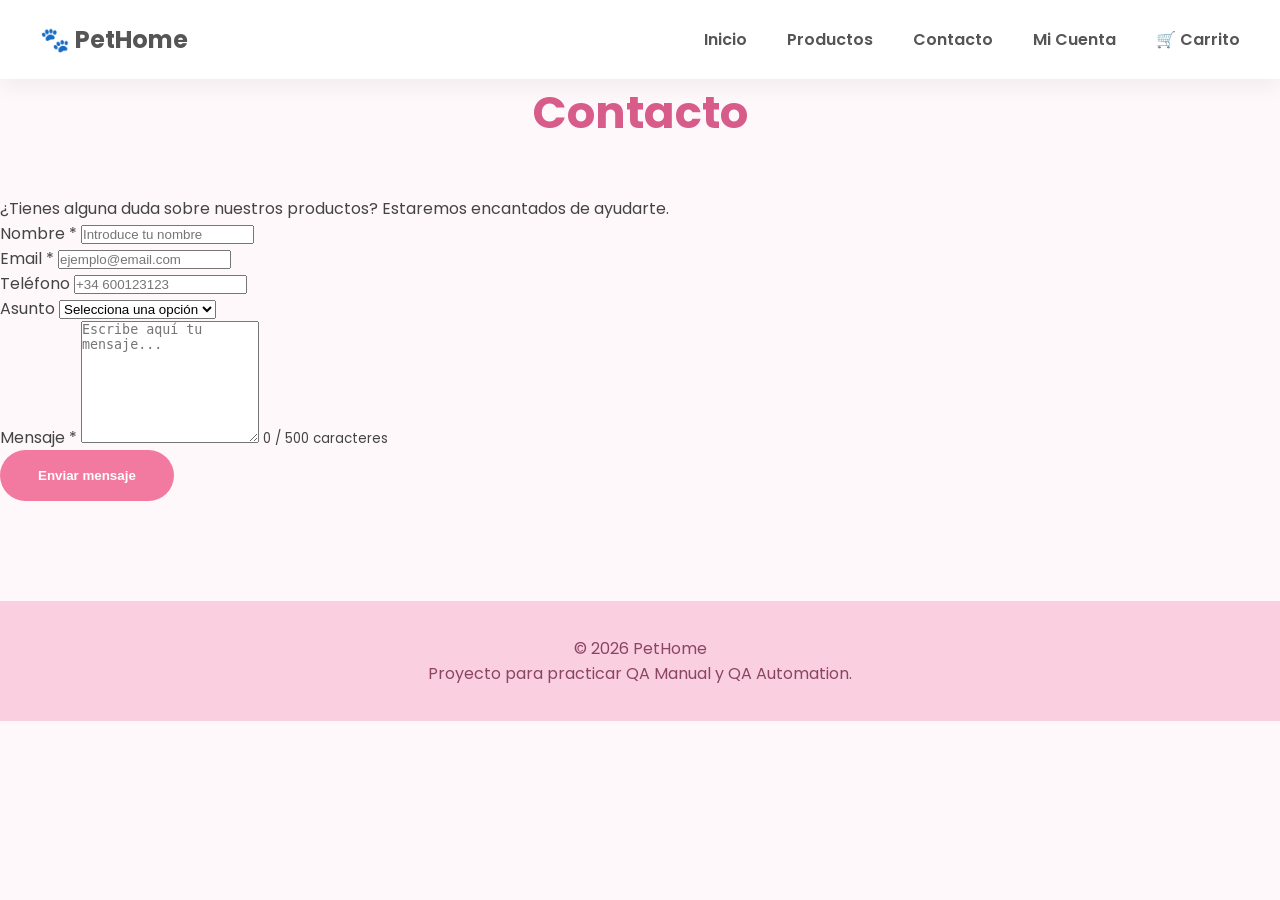
<file: contact.html>
<!DOCTYPE html>
<html lang="es">

<head>

<link rel="preconnect" href="https://fonts.googleapis.com">
<link rel="preconnect" href="https://fonts.gstatic.com" crossorigin>

<link href="https://fonts.googleapis.com/css2?family=Poppins:wght@300;400;500;600;700&display=swap" rel="stylesheet">

    <meta charset="UTF-8">

    <meta name="viewport" content="width=device-width, initial-scale=1.0">

    <title>Contacto | PetHome</title>

    <link rel="stylesheet" href="css/style.css">

</head>

<body>

<header>

    <nav>

        <a href="index.html" id="logo">
            <h1>🐾 PetHome</h1>
        </a>

        <ul>

            <li><a href="index.html">Inicio</a></li>

            <li><a href="products.html">Productos</a></li>

            <li><a href="contact.html">Contacto</a></li>

            <li><a href="#">Mi Cuenta</a></li>

            <li><a href="#">🛒 Carrito</a></li>

        </ul>

    </nav>

</header>

<main>

<section id="contact">

    <h2>Contacto</h2>

    <p>
        ¿Tienes alguna duda sobre nuestros productos?
        Estaremos encantados de ayudarte.
    </p>

    <form id="contact-form">

        <div>

            <label for="name">
                Nombre *
            </label>

            <input
                type="text"
                id="name"
                name="name"
                placeholder="Introduce tu nombre"
                required>

        </div>

        <div>

            <label for="email">
                Email *
            </label>

            <input
                type="email"
                id="email"
                name="email"
                placeholder="ejemplo@email.com"
                required>

        </div>

        <div>

            <label for="phone">
                Teléfono
            </label>

            <input
                type="tel"
                id="phone"
                name="phone"
                placeholder="+34 600123123">

        </div>

        <div>

            <label for="subject">
                Asunto
            </label>

            <select id="subject">

                <option value="">Selecciona una opción</option>

                <option>Pedido</option>

                <option>Devolución</option>

                <option>Información</option>

                <option>Incidencia</option>

            </select>

        </div>

        <div>

            <label for="message">
                Mensaje *
            </label>

            <textarea
                id="message"
                rows="8"
                maxlength="500"
                placeholder="Escribe aquí tu mensaje..."
                required></textarea>

            <small id="contador">
                0 / 500 caracteres
            </small>

        </div>

        <button type="submit" class="btn">

            Enviar mensaje

        </button>

    </form>

    <div id="success-message" style="display:none;">

        <h3>✅ Mensaje enviado correctamente</h3>

        <p>
            Gracias por contactar con PetHome.
            Te responderemos lo antes posible.
        </p>

    </div>

</section>

</main>

<footer>

    <p>© 2026 PetHome</p>

    <p>Proyecto para practicar QA Manual y QA Automation.</p>

</footer>

<script src="js/contact.js"></script>

</body>

</html>
</file>
<file: css/style.css>
/* ===========================
   RESET
=========================== */

*{
    margin:0;
    padding:0;
    box-sizing:border-box;
}

html{
    scroll-behavior:smooth;
}

body{

    font-family:'Poppins',sans-serif;

    background:#FFF8FB;

    color:#444;

}

/* ===========================
   HEADER
=========================== */

header{

    background:white;

    position:sticky;
    top:0;

    z-index:1000;

    box-shadow:0 8px 20px rgba(0,0,0,.05);

}

nav{

    max-width:1300px;

    margin:auto;

    display:flex;

    justify-content:space-between;

    align-items:center;

    padding:22px 40px;

}

.logo{

    font-size:2rem;

    font-weight:700;

    text-decoration:none;

    color:#F27AA1;

}

nav ul{

    list-style:none;

    display:flex;

    gap:40px;

}

nav a{

    text-decoration:none;

    color:#555;

    font-weight:600;

    transition:.3s;

}

nav a:hover{

    color:#F27AA1;

}

.active{

    color:#F27AA1;

}

/* ===========================
   HERO
=========================== */

.hero{

    width:90%;

    max-width:1300px;

    margin:50px auto;

    border-radius:40px;

    padding:90px 60px;

    background:linear-gradient(
        135deg,
        #FFD6E7,
        #FFEAF5,
        #FFF7FB
    );

    text-align:center;

    box-shadow:0 20px 45px rgba(0,0,0,.08);

}

.hero-badge{

    display:inline-block;

    background:white;

    padding:12px 24px;

    border-radius:50px;

    color:#F27AA1;

    font-weight:600;

    margin-bottom:30px;

}

.hero h1{

    font-size:4rem;

    color:#D85C89;

    margin-bottom:25px;

}

.hero p{

    width:70%;

    margin:auto;

    font-size:1.25rem;

    line-height:1.8;

    color:#666;

}

/* ===========================
   BOTONES
=========================== */

.hero-buttons{

    margin-top:50px;

    display:flex;

    justify-content:center;

    gap:20px;

}

.btn{

    background:#F27AA1;

    color:white;

    padding:18px 38px;

    border-radius:50px;

    text-decoration:none;

    font-weight:600;

    border:none;

    cursor:pointer;

    transition:.3s;

}

.btn:hover{

    background:#EA5C8B;

    transform:translateY(-4px);

    box-shadow:0 12px 20px rgba(242,122,161,.3);

}

.btn-secondary{

    background:white;

    color:#F27AA1;

}

.btn-secondary:hover{

    background:#FFF2F8;

}

/* ===========================
   TITULOS
=========================== */

section h2{

    text-align:center;

    font-size:2.8rem;

    color:#D85C89;

    margin-bottom:50px;

}

/* ===========================
   CATEGORIAS
=========================== */

.categories{

    width:90%;

    max-width:1300px;

    margin:80px auto;

}

.category-grid{

    display:grid;

    grid-template-columns:repeat(auto-fit,minmax(220px,1fr));

    gap:30px;

}

.category-card{

    background:white;

    border-radius:30px;

    padding:35px;

    text-align:center;

    transition:.3s;

    box-shadow:0 10px 25px rgba(0,0,0,.05);

}

.category-card:hover{

    transform:translateY(-10px);

    box-shadow:0 18px 35px rgba(242,122,161,.2);

}

.emoji{

    font-size:3rem;

    margin-bottom:15px;

}

.category-card h3{

    margin-bottom:15px;

    color:#D85C89;

}

.category-card p{

    color:#666;

    line-height:1.6;

}

/* ===========================
   PRODUCTOS DESTACADOS
=========================== */

.featured-products{

    width:90%;

    max-width:1300px;

    margin:100px auto;

}

#featured-products{

    display:grid;

    grid-template-columns:repeat(auto-fit,minmax(260px,1fr));

    gap:30px;

}

/* Las cards las generará main.js */

.product-card{

    background:white;

    border-radius:25px;

    overflow:hidden;

    box-shadow:0 12px 25px rgba(0,0,0,.05);

    transition:.3s;

}

.product-card:hover{

    transform:translateY(-8px);

}

.product-card img{

    width:100%;

    height:240px;

    object-fit:cover;

}

.product-info{

    padding:20px;

}

.product-info h3{

    margin-bottom:10px;

}

.price{

    font-size:1.4rem;

    color:#F27AA1;

    font-weight:bold;

}

/* ===========================
   NEWSLETTER
=========================== */

.newsletter{

    width:90%;

    max-width:900px;

    margin:100px auto;

}

.newsletter-box{

    background:white;

    border-radius:35px;

    padding:60px;

    text-align:center;

    box-shadow:0 15px 35px rgba(0,0,0,.05);

}

.newsletter p{

    margin:20px 0 40px;

    color:#666;

}

.newsletter form{

    display:flex;

    gap:20px;

    justify-content:center;

    flex-wrap:wrap;

}

.newsletter input{

    width:400px;

    max-width:100%;

    padding:18px;

    border-radius:50px;

    border:2px solid #FFD6E7;

    outline:none;

    font-family:Poppins;

    font-size:1rem;

}

.newsletter input:focus{

    border-color:#F27AA1;

}

/* ===========================
   FOOTER
=========================== */

footer{

    background:#FAD0E1;

    text-align:center;

    padding:35px;

    margin-top:100px;

    color:#8B4560;

}

/* ===========================
   RESPONSIVE
=========================== */

@media(max-width:900px){

    nav{

        flex-direction:column;

        gap:20px;

    }

    nav ul{

        flex-wrap:wrap;

        justify-content:center;

        gap:20px;

    }

    .hero{

        padding:60px 30px;

    }

    .hero h1{

        font-size:2.6rem;

    }

    .hero p{

        width:100%;

    }

    .hero-buttons{

        flex-direction:column;

        align-items:center;

    }

}
</file>
